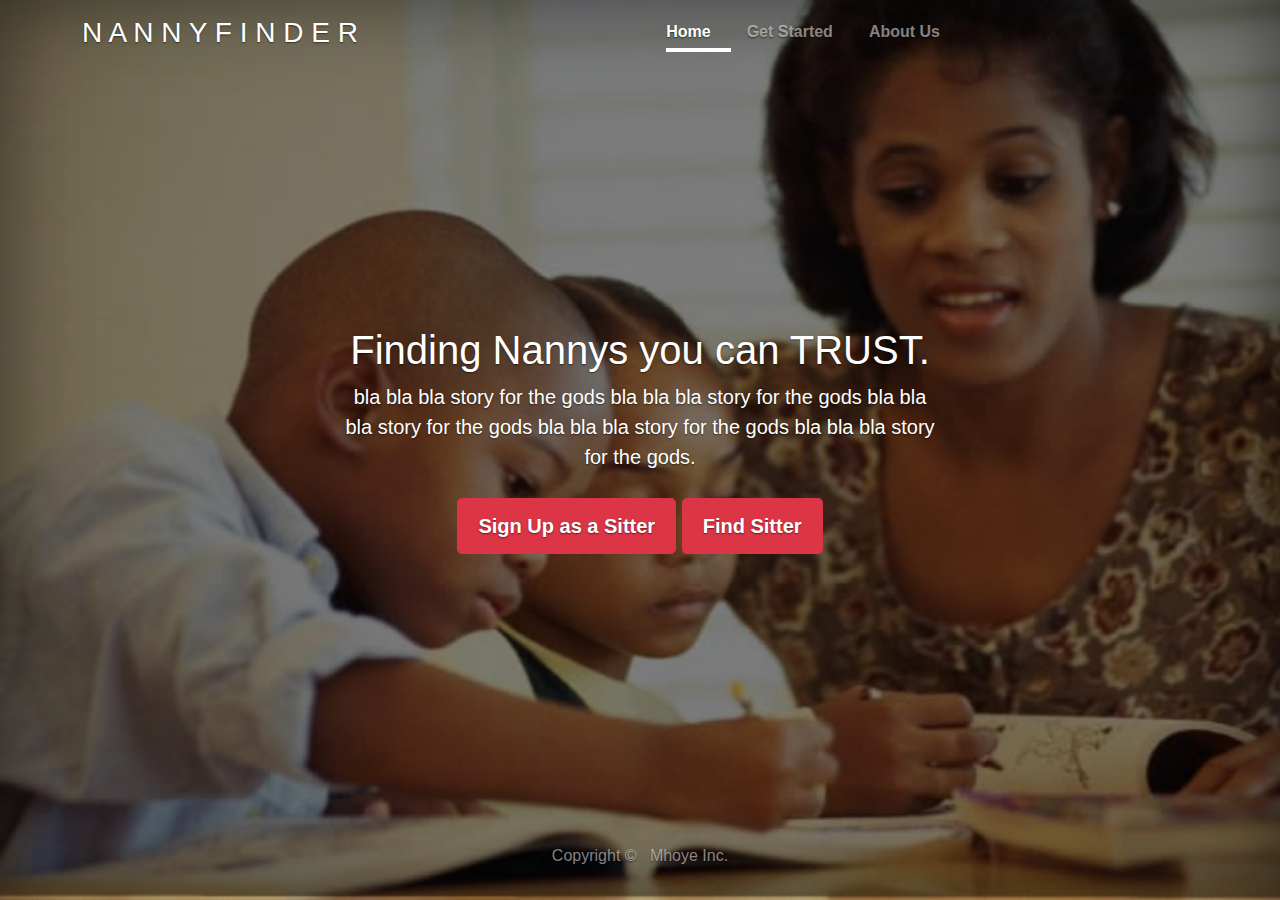
<file: index.html>
<!doctype html>
<html lang="en">
  <head>
    <meta charset="utf-8">
    <meta name="viewport" content="width=device-width, initial-scale=1, shrink-to-fit=no">
    <meta name="description" content="">
    <meta name="author" content="">
    <link rel="icon" href="favicon.ico">

    <title>Nanny Finder</title>

    <!-- Bootstrap core CSS -->
    <link href="css/bootstrap.min.css" rel="stylesheet">

    <!-- Custom styles for this template -->
    <link href="css/nanny.css" rel="stylesheet">
  </head>

  <body class="text-center nanny">

    <div class="cover-container d-flex h-100 p-3 mx-auto flex-column">
      <header class="masthead mb-auto">
        <div class="inner">
          <h3 class="masthead-brand">N A N N Y F I N D E R </h3> 
          <nav class="nav nav-masthead justify-content-center">
            <a class="nav-link active" href="#">Home</a>
            <a class="nav-link" href="getstarted.html">Get Started</a>
            <a class="nav-link" href="#">About Us</a>
          </nav>  
        </div>
      </header>

      <main role="main" class="inner cover">
        <h1 class="cover-heading">Finding Nannys you can TRUST.</h1>
        <p class="lead">bla bla bla story for the gods bla bla bla story for the gods bla bla bla story for the gods bla bla bla story for the gods bla bla bla story for the gods.</p>
        <p class="lead" style="padding-top: 10px;">
          <a href="signup.html" class="btn btn-lg btn-danger">Sign Up as a Sitter</a>
          <a href="findsitter.html" class="btn btn-lg btn-danger">Find Sitter</a>
        </p>
      </main>

      <footer class="mastfoot mt-auto">
        <div class="inner">
          <p>Copyright © &nbsp; Mhoye Inc. </p>
        </div>
      </footer>
    </div>


    <!-- Bootstrap core JavaScript
    ================================================== -->
    <!-- Placed at the end of the document so the pages load faster -->
    <script src="https://code.jquery.com/jquery-3.2.1.slim.min.js" integrity="sha384-KJ3o2DKtIkvYIK3UENzmM7KCkRr/rE9/Qpg6aAZGJwFDMVNA/GpGFF93hXpG5KkN" crossorigin="anonymous"></script>
    <script>window.jQuery || document.write('<script src="js/jquery-slim.min.js"><\/script>')</script>
    <script src="js/popper.min.js"></script>
    <script src="js/bootstrap.min.js"></script>
  </body>
</html>
</file>
<file: css/nanny.css>
/*
 * Globals
 */

/* Links */
a,
a:focus,
a:hover {
  color: #fff;
}

/* Custom default button */
.btn-secondary,
.btn-secondary:hover,
.btn-secondary:focus {
  color: #333;
  text-shadow: none; /* Prevent inheritance from `body` */
  background-color: #fff;
  border: .05rem solid #fff;
}
.masthead-brand{
  
}

/*
 * Base structure
 */

html,
body {
  height: 100%;
  background-color: #333;
}

body {
  display: -ms-flexbox;
  display: -webkit-box;
  display: flex;
  -ms-flex-pack: center;
  -webkit-box-pack: center;
  justify-content: center;
  color: #fff;
  text-shadow: 0 .05rem .1rem rgba(0, 0, 0, .5);
  box-shadow: inset 0 0 5rem rgba(0, 0, 0, .5);
  background: url(../imgs/bg-edited.jpg) no-repeat;
  background-size: 1400px 900px;
  

}

.cover-container {
  max-width: 42em;
}


/*
 * Header
 */
.masthead {
  margin-bottom: 2rem;
  margin-left: -238px;
}

.masthead-brand {
  margin-bottom: 0;
}

.nav-masthead .nav-link {
  padding: .25rem 0;
  font-weight: 700;
  color: rgba(255, 255, 255, .5);
  background-color: transparent;
  border-bottom: .25rem solid transparent;
  padding-right: 20px;
  margin: : 2000px;

}
.logo2{
  width: 30px;
  height: 30px;
}
.text-centre{
  width: 300px;
}

.nav-masthead .nav-link:hover,
.nav-masthead .nav-link:focus {
  border-bottom-color: rgba(255, 255, 255, .25);
}

.nav-masthead .nav-link + .nav-link {
  margin-left: 1rem;

}
.fill{
  width: 150px;
}

.nav-masthead .active {
  color: #fff;
  border-bottom-color: #fff;
}

@media (min-width: 48em) {
  .masthead-brand {
    float: left;
  }
  .nav-masthead {
    float: right;
  }
}


/*
 * Cover
 */
.cover {
  padding: 0 1.5rem;
}
.cover .btn-lg {
  padding: .75rem 1.25rem;
  font-weight: 700;
}


/*
 * Footer
 */
.mastfoot {
  color: rgba(255, 255, 255, .5);
}
</file>
